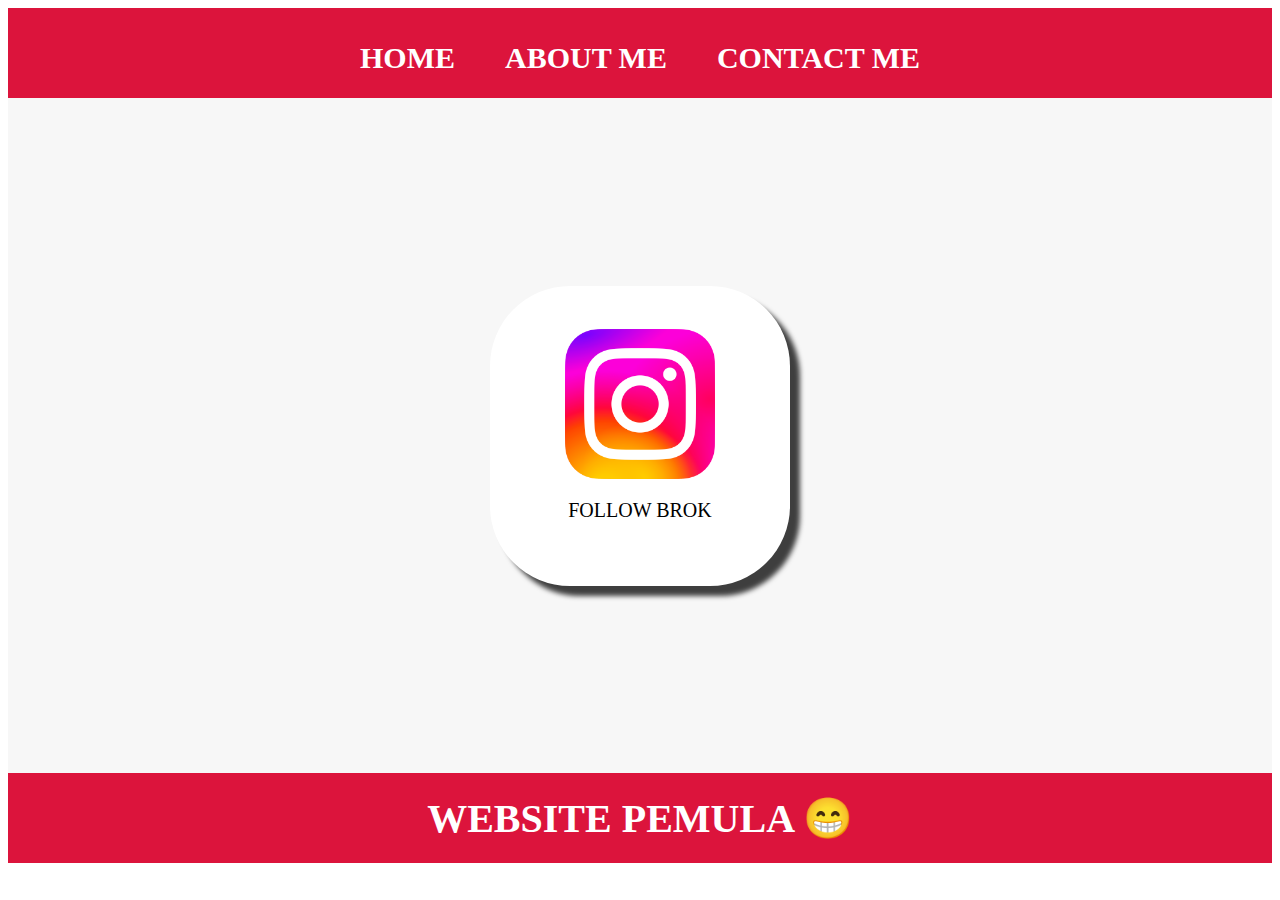
<file: index.html>
<html>
  <head>
    <title>WEB SAYA</title>
    <link rel="stylesheet" href="style.css" />
  </head>
    <body>
      <div class="container">
     <!-- NAVIGATION BAR -->
      <div class="container-navbar">
        <ul class="ul-navbar">
            <li class="li-navbar">
                <a href="#" class="a-navbar">HOME</a>
            </li>
            <li class="li-navbar">
                <a href="about.html"  class="a-navbar">ABOUT ME</a>
            </li>
            <li class="li-navbar">
                <a href="contact.html"  class="a-navbar">CONTACT ME</a>
            </li>
        </ul>
      </div>
     <!-- NAVIGATION BAR SELESAI-->
    
     <!-- CONTENT 1-->
     <div class="container-content">
        <a href="https://instagram.com/novrifz03" class="a-content">
            <img src="1720551041051.png" class="img-content" >
            <p>FOLLOW BROK</p>
        </a>
       
     </div>
     <!--CONTENT 1 END-->

     <!-- FOOTER -->
     <div class="container-footer">
       <h1 class="h1-footer"> WEBSITE PEMULA 😁</Sh1>
     </div>
     <!-- FOOTER END -->
    </div>
  </body>
</html>
</file>
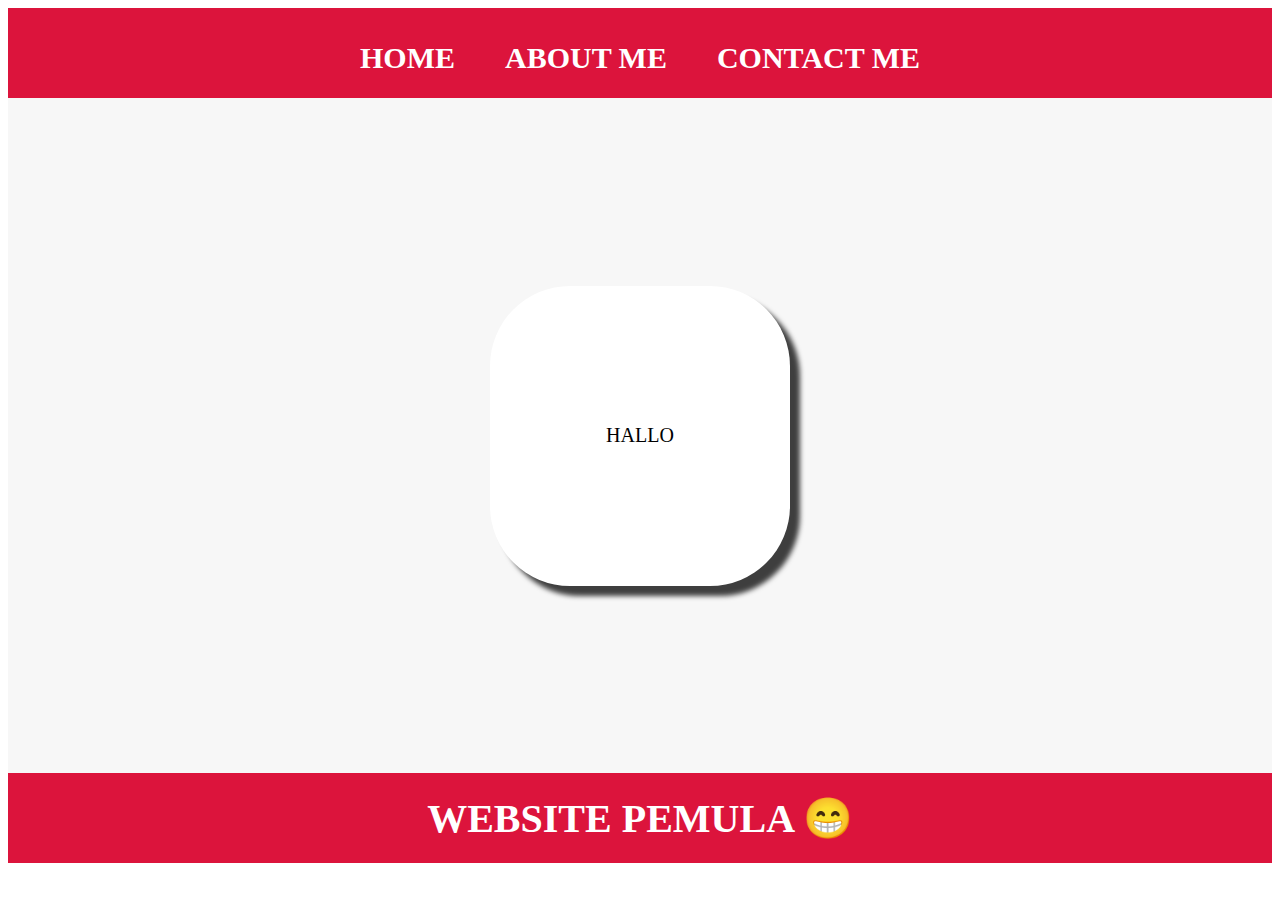
<file: about.html>
<html>
  <head>
    <title>ABOUT ME</title>
    <link rel="stylesheet" href="style.css" />
  </head>
    <body>
      <div class="container">
     <!-- NAVIGATION BAR -->
      <div class="container-navbar">
        <ul class="ul-navbar">
            <li class="li-navbar">
                <a href="index.html" class="a-navbar">HOME</a>
            </li>
            <li class="li-navbar">
                <a href="about.html"  class="a-navbar">ABOUT ME</a>
            </li>
            <li class="li-navbar">
                <a href="contact.html"  class="a-navbar">CONTACT ME</a>
            </li>
        </ul>
      </div>
     <!-- NAVIGATION BAR SELESAI-->
    
     <!-- CONTENT 1-->
     <div class="container-content">
        <a href="https://instagram.com/novrifz03" class="a-content">
            <p>HALLO</p>
        </a>
       
     </div>
     <!--CONTENT 1 END-->

     <!-- FOOTER -->
     <div class="container-footer">
       <h1 class="h1-footer"> WEBSITE PEMULA 😁</Sh1>
     </div>
     <!-- FOOTER END -->
    </div>
  </body>
</html>
</file>
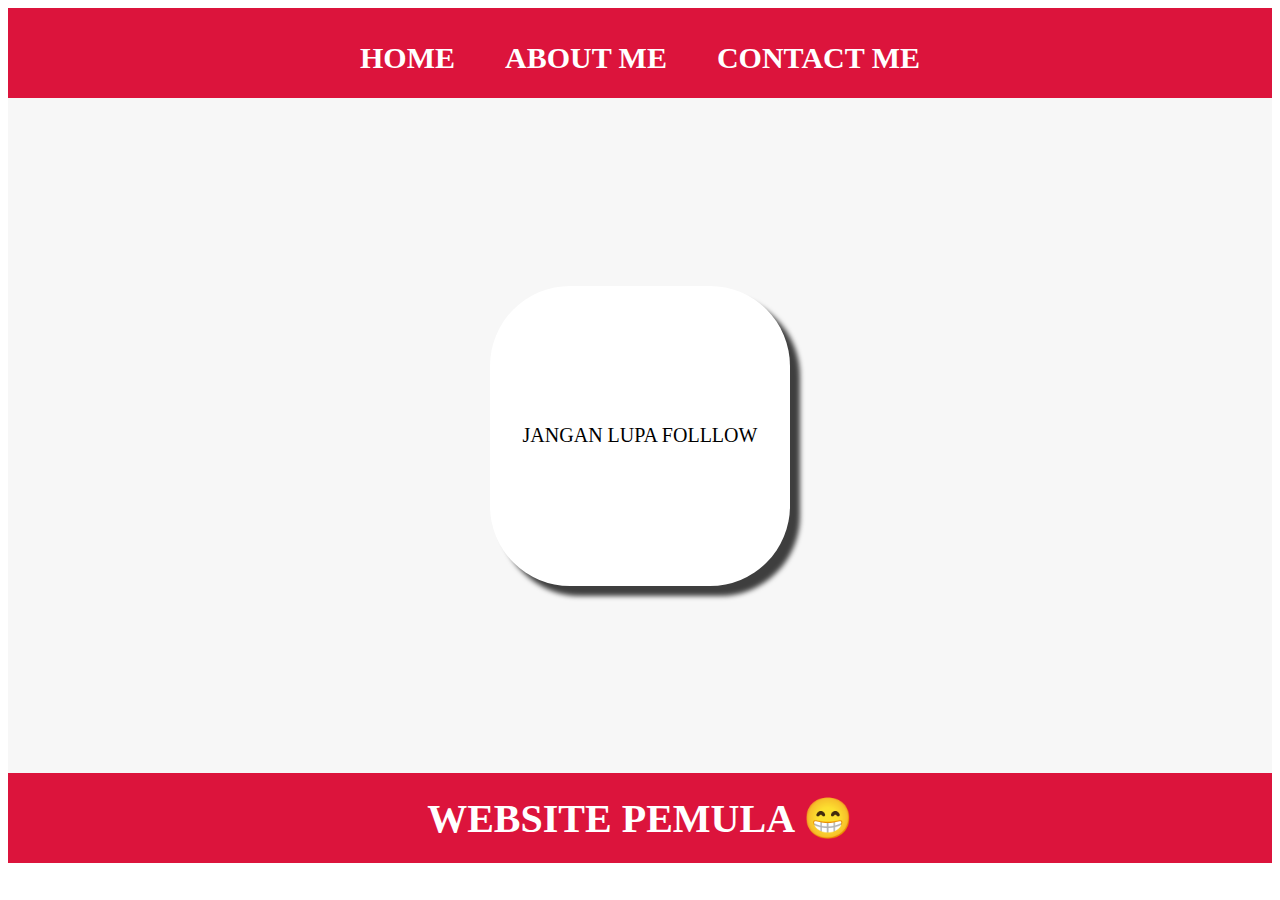
<file: contact.html>
<html>
  <head>
    <title>CONTACT ME</title>
    <link rel="stylesheet" href="style.css" />
  </head>
    <body>
      <div class="container">
     <!-- NAVIGATION BAR -->
      <div class="container-navbar">
        <ul class="ul-navbar">
            <li class="li-navbar">
                <a href="index.html" class="a-navbar">HOME</a>
            </li>
            <li class="li-navbar">
                <a href="about.html"  class="a-navbar">ABOUT ME</a>
            </li>
            <li class="li-navbar">
                <a href="contact.html"  class="a-navbar">CONTACT ME</a>
            </li>
        </ul>
      </div>
     <!-- NAVIGATION BAR SELESAI-->
    
     <!-- CONTENT 1-->
     <div class="container-content">
        <a href="https://instagram.com/novrifz03" class="a-content">
            <p>JANGAN LUPA FOLLLOW</p>
        </a>
       
     </div>
     <!--CONTENT 1 END-->

     <!-- FOOTER -->
     <div class="container-footer">
       <h1 class="h1-footer"> WEBSITE PEMULA 😁</Sh1>
     </div>
     <!-- FOOTER END -->
    </div>
  </body>
</html>
</file>
<file: style.css>
*,
html {
    margin: o;
    padding: 0;
}

.container {}

.container-navbar {
    background-color: crimson;
    width: 100% ;
    height: 90px;
}

.ul-navbar {
    display: flex;
    height: 100px;
    justify-content: center;
    align-items: center;
}

.li-navbar {
    list-style-type: none;
    padding: 20px;
    margin: 5px;
    color: white;
    font-size: 30px;
}

.li-navbar:hover {
    background-color: black;
    transition: .3s ease-in-out;
    transition-delay: .2s;
    border-radius: 8px;
}

.a-navbar {
    color: white;
    text-decoration: none;
    font-weight: 700;
}

.container-content {
    background-color: #f7f7f7;
    display: flex;
    justify-content: center;
    align-items: center;
    height: 75vh;
}

.a-content {
    background-color: white;
    color: black;
    text-decoration: none;
    font-size: 20px;
    width: 300;
    height: 300;
    display: flex;
    flex-direction: column;
    justify-content: center;
    align-items: center;
    border-radius: 80px;
    box-shadow: 10px 10px 5px 0px rgba(0,0,0,0.75);
    -webkit-box-shadow: 10px 10px 5px 0px rgba(0,0,0,0.75);
    -moz-box-shadow: 10px 10px 5px 0px rgba(0,0,0,0.75);
}

.img-content {
    width: 150px;
    height: 150px;
}

.container-footer {
    height: 10vh;
    background-color: crimson;
    display: flex;
    justify-content: center;
    align-items: center;
}

.h1-footer {
    font-size: 40px;
    color: white;
}
</file>
